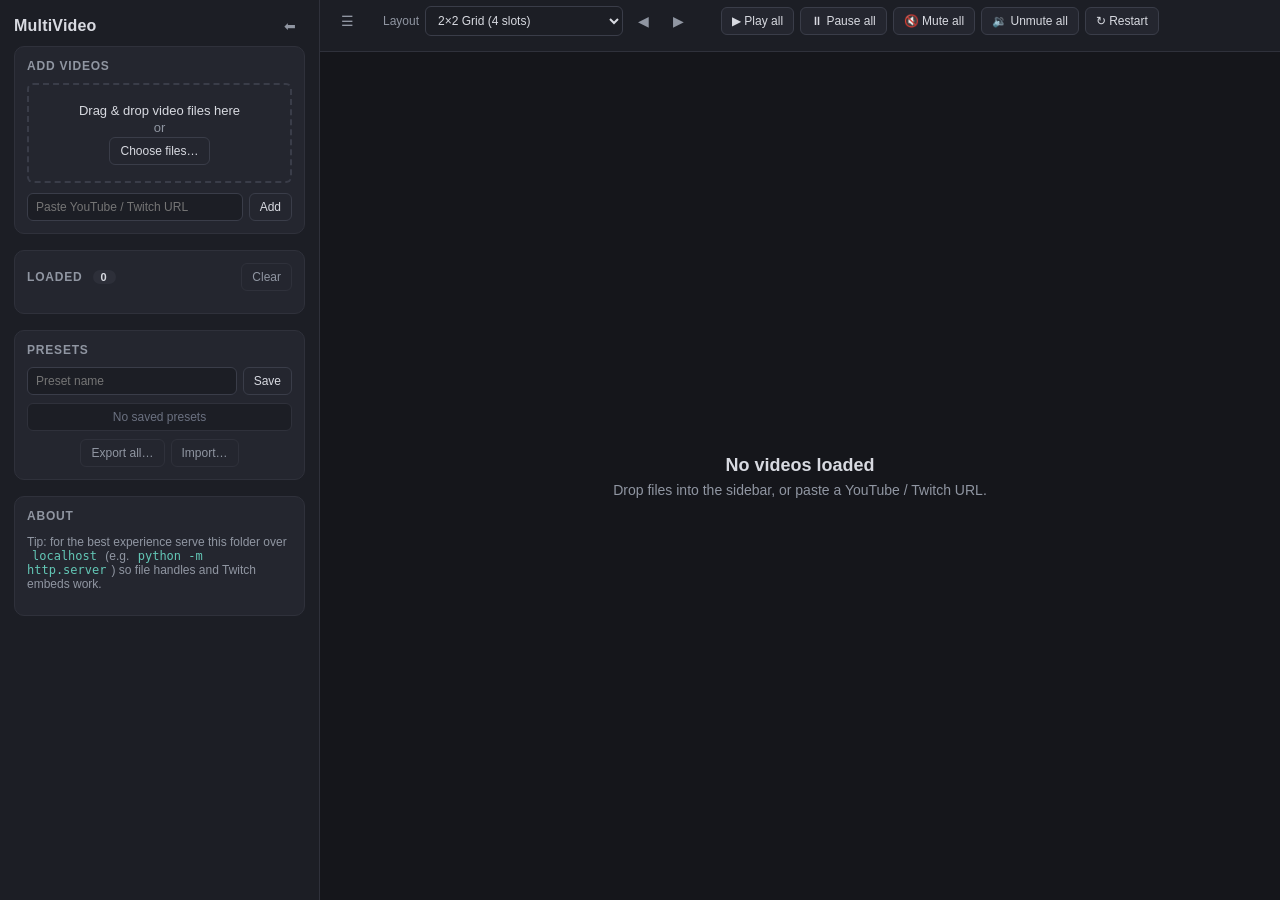
<file: index.html>
<!doctype html>
<html lang="en">
<head>
  <meta charset="utf-8" />
  <meta name="viewport" content="width=device-width,initial-scale=1" />
  <title>MultiVideo</title>
  <link rel="stylesheet" href="styles.css" />
</head>
<body>
  <div id="app" class="app sidebar-open">
    <!-- Sidebar -->
    <aside id="sidebar" class="sidebar">
      <div class="sidebar-header">
        <h1>MultiVideo</h1>
        <button id="collapseBtn" class="icon-btn" title="Collapse sidebar (C)">&#x2B05;</button>
      </div>

      <section class="panel">
        <h2>Add videos</h2>
        <div id="dropZone" class="drop-zone">
          <p>Drag &amp; drop video files here</p>
          <p class="muted">or</p>
          <div class="btn-row">
            <button id="pickFilesBtn" class="btn">Choose files…</button>
          </div>
        </div>

        <div class="url-row">
          <input id="urlInput" type="text" placeholder="Paste YouTube / Twitch URL" />
          <button id="addUrlBtn" class="btn">Add</button>
        </div>
      </section>

      <section class="panel">
        <div class="panel-header">
          <h2>Loaded <span id="videoCount" class="count-badge">0</span></h2>
          <button id="clearAllBtn" class="btn btn-subtle" title="Remove all">Clear</button>
        </div>
        <ul id="videoList" class="video-list"></ul>
      </section>

      <section class="panel">
        <h2>Presets</h2>
        <div class="preset-save-row">
          <input id="presetNameInput" type="text" placeholder="Preset name" />
          <button id="savePresetBtn" class="btn">Save</button>
        </div>
        <ul id="presetList" class="preset-list"></ul>
        <div class="btn-row">
          <button id="exportPresetsBtn" class="btn btn-subtle">Export all…</button>
          <button id="importPresetsBtn" class="btn btn-subtle">Import…</button>
          <input id="importFileInput" type="file" accept="application/json" hidden />
        </div>
      </section>

      <section class="panel">
        <h2>About</h2>
        <p class="muted small">
          Tip: for the best experience serve this folder over
          <code>localhost</code> (e.g. <code>python -m http.server</code>)
          so file handles and Twitch embeds work.
        </p>
      </section>
    </aside>

    <!-- Main area -->
    <main class="main">
      <header id="topBar" class="top-bar">
        <button id="toggleSidebarBtn" class="icon-btn" title="Toggle sidebar (C)">&#x2630;</button>

        <div class="control-group">
          <label class="lbl">Layout</label>
          <select id="layoutSelect" class="select"></select>
          <button id="prevLayoutBtn" class="icon-btn" title="Previous layout">&#x25C0;</button>
          <button id="nextLayoutBtn" class="icon-btn" title="Next layout (L)">&#x25B6;</button>
        </div>

        <div class="control-group">
          <button id="playAllBtn" class="btn" title="Play all (Space)">&#x25B6; Play all</button>
          <button id="pauseAllBtn" class="btn" title="Pause all (Space)">&#x23F8; Pause all</button>
          <button id="muteAllBtn" class="btn" title="Mute all (M)">&#x1F507; Mute all</button>
          <button id="unmuteAllBtn" class="btn" title="Unmute all (M)">&#x1F509; Unmute all</button>
          <button id="restartAllBtn" class="btn" title="Restart all">&#x21BB; Restart</button>
        </div>

        <div class="control-group cycle-group">
          <label class="lbl">
            <input id="autoCycleToggle" type="checkbox" /> Auto-cycle
          </label>
          <label class="lbl">
            every
            <input id="cycleIntervalInput" type="number" min="5" max="3600" step="1" value="30" />
            s &plusmn;
            <input id="cycleJitterInput" type="number" min="0" max="120" step="1" value="10" />
            s
          </label>
          <span id="cycleStatus" class="muted small"></span>
        </div>

        <div class="control-group right">
          <button id="fullscreenBtn" class="btn" title="Fullscreen (F)">&#x26F6; Fullscreen</button>
        </div>
      </header>

      <section id="stage" class="stage" data-layout=""></section>

      <div id="emptyState" class="empty-state">
        <h2>No videos loaded</h2>
        <p>Drop files into the sidebar, or paste a YouTube / Twitch URL.</p>
      </div>
    </main>
  </div>

  <div id="toastStack" class="toast-stack"></div>

  <script src="app.js" type="module"></script>
</body>
</html>
</file>
<file: styles.css>
/* ================================================================
   MultiVideo — dark theme, easy on the eyes
   ================================================================ */

:root {
  --bg: #15161b;
  --bg-2: #1c1e25;
  --bg-3: #24262f;
  --bg-hover: #2d2f39;
  --border: #2f313b;
  --border-strong: #3a3d49;
  --text: #d8dae1;
  --text-dim: #9096a2;
  --text-faint: #6b7180;
  --accent: #7f8cf5;
  --accent-2: #63c7b6;
  --danger: #e06c75;
  --warning: #e5b26a;
  --success: #8fbf7a;
  --radius: 6px;
  --radius-lg: 10px;
  --sidebar-w: 320px;
  --topbar-h: 52px;
  --shadow: 0 4px 16px rgba(0, 0, 0, 0.35);
  font-family: -apple-system, BlinkMacSystemFont, "Segoe UI", Roboto,
    "Helvetica Neue", Arial, sans-serif;
}

* { box-sizing: border-box; }

html, body {
  height: 100%;
  margin: 0;
  padding: 0;
  background: var(--bg);
  color: var(--text);
  overflow: hidden;
  font-size: 14px;
}

code {
  background: var(--bg-3);
  padding: 1px 5px;
  border-radius: 4px;
  font-size: 12px;
  color: var(--accent-2);
}

/* ================================================================
   Layout shell
   ================================================================ */
.app {
  display: grid;
  grid-template-columns: var(--sidebar-w) 1fr;
  grid-template-rows: 100vh;
  width: 100vw;
  height: 100vh;
}
.app.sidebar-collapsed {
  grid-template-columns: 0 1fr;
}
.app.sidebar-collapsed .sidebar {
  transform: translateX(calc(-1 * var(--sidebar-w)));
  opacity: 0;
  pointer-events: none;
}

/* Fullscreen: drop the grid entirely and use flexbox for reliability */
.app.fullscreen-mode {
  display: block !important;
}
.app.fullscreen-mode .sidebar {
  display: none !important;
}
.app.fullscreen-mode .main {
  display: flex !important;
  flex-direction: column;
  width: 100vw;
  height: 100vh;
}
.app.fullscreen-mode .top-bar {
  display: none !important;
}
.app.fullscreen-mode .stage {
  flex: 1;
  width: 100%;
  min-height: 0;
}
.app.fullscreen-mode .empty-state {
  inset: 0;
}

/* ================================================================
   Sidebar
   ================================================================ */
.sidebar {
  background: var(--bg-2);
  border-right: 1px solid var(--border);
  overflow-y: auto;
  overflow-x: hidden;
  transition: transform 0.18s ease, opacity 0.18s ease;
  display: flex;
  flex-direction: column;
  gap: 4px;
  padding: 14px;
}

.sidebar::-webkit-scrollbar { width: 10px; }
.sidebar::-webkit-scrollbar-track { background: transparent; }
.sidebar::-webkit-scrollbar-thumb {
  background: var(--bg-3);
  border-radius: 6px;
}

.sidebar-header {
  display: flex;
  align-items: center;
  justify-content: space-between;
  margin-bottom: 4px;
}
.sidebar-header h1 {
  font-size: 16px;
  margin: 0;
  letter-spacing: 0.2px;
  color: var(--text);
}

.panel {
  background: var(--bg-3);
  border: 1px solid var(--border);
  border-radius: var(--radius-lg);
  padding: 12px;
  margin-bottom: 12px;
}
.panel h2 {
  font-size: 12px;
  text-transform: uppercase;
  letter-spacing: 0.8px;
  color: var(--text-dim);
  margin: 0 0 10px 0;
  font-weight: 600;
}
.panel-header {
  display: flex;
  align-items: center;
  justify-content: space-between;
  margin-bottom: 10px;
}
.panel-header h2 { margin: 0; }

.count-badge {
  background: var(--bg-hover);
  color: var(--text);
  border-radius: 999px;
  padding: 1px 8px;
  font-size: 11px;
  margin-left: 6px;
}

.muted { color: var(--text-dim); }
.small { font-size: 12px; }

/* Drop zone */
.drop-zone {
  border: 2px dashed var(--border-strong);
  border-radius: var(--radius);
  padding: 16px 10px;
  text-align: center;
  transition: border-color 0.15s, background 0.15s;
  margin-bottom: 10px;
}
.drop-zone.drag-active {
  border-color: var(--accent);
  background: rgba(127, 140, 245, 0.08);
}
.drop-zone p { margin: 2px 0; font-size: 13px; }

.url-row {
  display: flex;
  gap: 6px;
}
.url-row input {
  flex: 1;
  min-width: 0;
}

/* Loaded video list */
.video-list {
  list-style: none;
  padding: 0;
  margin: 0;
  max-height: 240px;
  overflow-y: auto;
  display: flex;
  flex-direction: column;
  gap: 4px;
}
.video-list li {
  display: flex;
  align-items: center;
  gap: 6px;
  background: var(--bg-2);
  border: 1px solid var(--border);
  border-radius: var(--radius);
  padding: 6px 8px;
  font-size: 12px;
}
.video-list .vi-name {
  flex: 1;
  overflow: hidden;
  text-overflow: ellipsis;
  white-space: nowrap;
}
.video-list .vi-type {
  font-size: 10px;
  text-transform: uppercase;
  color: var(--text-dim);
  background: var(--bg-3);
  padding: 1px 5px;
  border-radius: 3px;
  letter-spacing: 0.4px;
}
.video-list .vi-type.file   { color: var(--accent-2); }
.video-list .vi-type.youtube{ color: #ff7373; }
.video-list .vi-type.twitch { color: #b4a0ff; }
.video-list .vi-actions { display: flex; gap: 2px; }
.video-list button.icon-btn { font-size: 12px; padding: 2px 6px; }

/* Presets */
.preset-save-row {
  display: flex;
  gap: 6px;
  margin-bottom: 8px;
}
.preset-save-row input { flex: 1; min-width: 0; }

.preset-list {
  list-style: none;
  padding: 0;
  margin: 0 0 8px 0;
  display: flex;
  flex-direction: column;
  gap: 4px;
  max-height: 220px;
  overflow-y: auto;
}
.preset-list li {
  display: flex;
  align-items: center;
  gap: 6px;
  background: var(--bg-2);
  border: 1px solid var(--border);
  border-radius: var(--radius);
  padding: 6px 8px;
  font-size: 12px;
}
.preset-list .pr-name {
  flex: 1;
  overflow: hidden;
  text-overflow: ellipsis;
  white-space: nowrap;
}
.preset-list .pr-meta {
  font-size: 10px;
  color: var(--text-faint);
}
.preset-list .pr-actions { display: flex; gap: 2px; }

/* ================================================================
   Top bar
   ================================================================ */
.main {
  display: grid;
  grid-template-rows: var(--topbar-h) 1fr;
  overflow: hidden;
  position: relative;
}
.top-bar {
  background: var(--bg-2);
  border-bottom: 1px solid var(--border);
  display: flex;
  align-items: center;
  gap: 12px;
  padding: 0 12px;
  flex-wrap: wrap;
  overflow-x: auto;
}
.top-bar::-webkit-scrollbar { height: 0; }

.control-group {
  display: flex;
  align-items: center;
  gap: 6px;
  padding: 6px 8px;
  border-radius: var(--radius);
}
.control-group.right { margin-left: auto; }
.lbl {
  font-size: 12px;
  color: var(--text-dim);
  display: inline-flex;
  align-items: center;
  gap: 4px;
}

.cycle-group .lbl input[type="number"] {
  width: 60px;
  text-align: center;
}

/* ================================================================
   Buttons, inputs, selects
   ================================================================ */
.btn {
  background: var(--bg-3);
  color: var(--text);
  border: 1px solid var(--border-strong);
  border-radius: var(--radius);
  padding: 6px 10px;
  font-size: 12px;
  cursor: pointer;
  transition: background 0.1s, border-color 0.1s, color 0.1s;
  white-space: nowrap;
}
.btn:hover:not(:disabled) {
  background: var(--bg-hover);
  border-color: var(--accent);
}
.btn:active:not(:disabled) {
  background: var(--accent);
  color: #0e0f12;
  border-color: var(--accent);
}
.btn:disabled { opacity: 0.45; cursor: not-allowed; }

.btn-subtle {
  background: transparent;
  color: var(--text-dim);
  border-color: var(--border);
}
.btn-subtle:hover:not(:disabled) {
  color: var(--text);
  background: var(--bg-hover);
}

.btn-danger {
  color: var(--danger);
  border-color: var(--border);
}
.btn-danger:hover {
  background: rgba(224, 108, 117, 0.1);
  border-color: var(--danger);
  color: var(--danger);
}

.btn-row {
  display: flex;
  gap: 6px;
  justify-content: center;
  flex-wrap: wrap;
}

.icon-btn {
  background: transparent;
  color: var(--text-dim);
  border: 1px solid transparent;
  border-radius: var(--radius);
  padding: 4px 8px;
  font-size: 14px;
  line-height: 1;
  cursor: pointer;
  transition: background 0.1s, color 0.1s;
}
.icon-btn:hover {
  background: var(--bg-hover);
  color: var(--text);
}

input[type="text"],
input[type="number"],
.select {
  background: var(--bg-2);
  color: var(--text);
  border: 1px solid var(--border-strong);
  border-radius: var(--radius);
  padding: 6px 8px;
  font-size: 12px;
  outline: none;
  transition: border-color 0.1s, background 0.1s;
}
input[type="text"]:focus,
input[type="number"]:focus,
.select:focus {
  border-color: var(--accent);
}
.select { padding-right: 22px; }

input[type="checkbox"] {
  accent-color: var(--accent);
}

/* ================================================================
   Stage (video grid)
   ================================================================ */
.stage {
  position: relative;
  background: #000;
  overflow: hidden;
  display: grid;
  gap: 0;
  padding: 0;
  width: 100%;
  height: 100%;
}

.vid-slot {
  position: relative;
  background: #000;
  overflow: hidden;
  min-width: 0;
  min-height: 0;
  outline: 1px solid #000;  /* tight hairline separator, can be 0 for pure seamless */
}

/* Force SDK wrapper divs (YouTube/Twitch containers) to fill the slot.
   Use :not(.slot-overlay) to avoid hitting the hover overlay div. */
.vid-slot > div:not(.slot-overlay) {
  position: absolute !important;
  inset: 0 !important;
  width: 100% !important;
  height: 100% !important;
}

/* Force all nested divs (SDK inner targets) to also fill */
.vid-slot > div:not(.slot-overlay) > div {
  width: 100% !important;
  height: 100% !important;
}

.vid-slot video,
.vid-slot iframe {
  width: 100% !important;
  height: 100% !important;
  object-fit: cover;
  display: block;
  background: #000;
  border: 0 !important;
}

.vid-slot .slot-overlay {
  position: absolute;
  inset: 0;
  display: flex;
  flex-direction: column;
  justify-content: space-between;
  padding: 6px 8px;
  pointer-events: none;
  opacity: 0;
  transition: opacity 0.15s;
  background: linear-gradient(
    to bottom,
    rgba(0, 0, 0, 0.45) 0%,
    rgba(0, 0, 0, 0) 25%,
    rgba(0, 0, 0, 0) 70%,
    rgba(0, 0, 0, 0.6) 100%
  );
}
.vid-slot:hover .slot-overlay { opacity: 1; }
.app.fullscreen-mode .vid-slot .slot-overlay { display: none; }

.slot-header {
  display: flex;
  justify-content: space-between;
  gap: 6px;
  pointer-events: auto;
}
.slot-title {
  font-size: 11px;
  color: #fff;
  background: rgba(0, 0, 0, 0.55);
  padding: 2px 6px;
  border-radius: 3px;
  max-width: 80%;
  overflow: hidden;
  text-overflow: ellipsis;
  white-space: nowrap;
}
.slot-footer {
  display: flex;
  justify-content: flex-end;
  gap: 4px;
  pointer-events: auto;
}
.slot-footer button {
  background: rgba(0, 0, 0, 0.55);
  color: #fff;
  border: 1px solid rgba(255, 255, 255, 0.15);
  border-radius: 3px;
  padding: 2px 6px;
  font-size: 11px;
  cursor: pointer;
}
.slot-footer button:hover { background: rgba(0, 0, 0, 0.75); }

/* ================================================================
   Empty state
   ================================================================ */
.empty-state {
  position: absolute;
  inset: var(--topbar-h) 0 0 0;
  display: flex;
  flex-direction: column;
  align-items: center;
  justify-content: center;
  text-align: center;
  color: var(--text-dim);
  pointer-events: none;
  background: var(--bg);
}
.empty-state h2 {
  margin: 0 0 6px 0;
  font-size: 18px;
  color: var(--text);
}
.empty-state p { margin: 0; }
.app.has-videos .empty-state { display: none; }
.app.fullscreen-mode .empty-state { top: 0; }

/* ================================================================
   Layouts
   Each layout sets grid-template-columns / rows and slot grid-area.
   Slots are placed in document order and styled via nth-child so
   the declaration is self-contained.
   ================================================================ */

/* uniform grids */
.stage[data-layout="1x1"]  { grid-template: "a" 1fr / 1fr; }
.stage[data-layout="1x1"] .vid-slot:nth-child(1) { grid-area: a; }

.stage[data-layout="1x2"]  { grid-template: "a" 1fr "b" 1fr / 1fr; }
.stage[data-layout="1x2"] .vid-slot:nth-child(1) { grid-area: a; }
.stage[data-layout="1x2"] .vid-slot:nth-child(2) { grid-area: b; }

.stage[data-layout="2x1"]  { grid-template: "a b" 1fr / 1fr 1fr; }
.stage[data-layout="2x1"] .vid-slot:nth-child(1) { grid-area: a; }
.stage[data-layout="2x1"] .vid-slot:nth-child(2) { grid-area: b; }

.stage[data-layout="2x2"]  {
  grid-template:
    "a b" 1fr
    "c d" 1fr / 1fr 1fr;
}
.stage[data-layout="2x2"] .vid-slot:nth-child(1) { grid-area: a; }
.stage[data-layout="2x2"] .vid-slot:nth-child(2) { grid-area: b; }
.stage[data-layout="2x2"] .vid-slot:nth-child(3) { grid-area: c; }
.stage[data-layout="2x2"] .vid-slot:nth-child(4) { grid-area: d; }

.stage[data-layout="3x3"]  { grid-template: repeat(3, 1fr) / repeat(3, 1fr); }
.stage[data-layout="4x4"]  { grid-template: repeat(4, 1fr) / repeat(4, 1fr); }

/* 1 large top + N small beneath (2/3/4) */
.stage[data-layout="top1-bot2"] {
  grid-template:
    "a a" 2fr
    "b c" 1fr / 1fr 1fr;
}
.stage[data-layout="top1-bot2"] .vid-slot:nth-child(1) { grid-area: a; }
.stage[data-layout="top1-bot2"] .vid-slot:nth-child(2) { grid-area: b; }
.stage[data-layout="top1-bot2"] .vid-slot:nth-child(3) { grid-area: c; }

.stage[data-layout="top1-bot3"] {
  grid-template:
    "a a a" 2fr
    "b c d" 1fr / 1fr 1fr 1fr;
}
.stage[data-layout="top1-bot3"] .vid-slot:nth-child(1) { grid-area: a; }
.stage[data-layout="top1-bot3"] .vid-slot:nth-child(2) { grid-area: b; }
.stage[data-layout="top1-bot3"] .vid-slot:nth-child(3) { grid-area: c; }
.stage[data-layout="top1-bot3"] .vid-slot:nth-child(4) { grid-area: d; }

.stage[data-layout="top1-bot4"] {
  grid-template:
    "a a a a" 2fr
    "b c d e" 1fr / 1fr 1fr 1fr 1fr;
}
.stage[data-layout="top1-bot4"] .vid-slot:nth-child(1) { grid-area: a; }
.stage[data-layout="top1-bot4"] .vid-slot:nth-child(2) { grid-area: b; }
.stage[data-layout="top1-bot4"] .vid-slot:nth-child(3) { grid-area: c; }
.stage[data-layout="top1-bot4"] .vid-slot:nth-child(4) { grid-area: d; }
.stage[data-layout="top1-bot4"] .vid-slot:nth-child(5) { grid-area: e; }

/* Big center, small surround (1 + 8 = 3x3 center big) */
.stage[data-layout="center-surround"] {
  grid-template:
    "a b c" 1fr
    "d e f" 1fr
    "g h i" 1fr / 1fr 1fr 1fr;
}
.stage[data-layout="center-surround"] .vid-slot:nth-child(1) { grid-area: e; }
.stage[data-layout="center-surround"] .vid-slot:nth-child(2) { grid-area: a; }
.stage[data-layout="center-surround"] .vid-slot:nth-child(3) { grid-area: b; }
.stage[data-layout="center-surround"] .vid-slot:nth-child(4) { grid-area: c; }
.stage[data-layout="center-surround"] .vid-slot:nth-child(5) { grid-area: d; }
.stage[data-layout="center-surround"] .vid-slot:nth-child(6) { grid-area: f; }
.stage[data-layout="center-surround"] .vid-slot:nth-child(7) { grid-area: g; }
.stage[data-layout="center-surround"] .vid-slot:nth-child(8) { grid-area: h; }
.stage[data-layout="center-surround"] .vid-slot:nth-child(9) { grid-area: i; }

/* Tall sides + center column (3-pane theater) */
.stage[data-layout="theater3"] {
  grid-template: "a b c" 1fr / 1fr 2fr 1fr;
}
.stage[data-layout="theater3"] .vid-slot:nth-child(1) { grid-area: b; }
.stage[data-layout="theater3"] .vid-slot:nth-child(2) { grid-area: a; }
.stage[data-layout="theater3"] .vid-slot:nth-child(3) { grid-area: c; }

/* Tall sides (1 each) + center column with 2 stacked */
.stage[data-layout="theater4"] {
  grid-template:
    "a b c" 1fr
    "a d c" 1fr / 1fr 2fr 1fr;
}
.stage[data-layout="theater4"] .vid-slot:nth-child(1) { grid-area: b; }
.stage[data-layout="theater4"] .vid-slot:nth-child(2) { grid-area: d; }
.stage[data-layout="theater4"] .vid-slot:nth-child(3) { grid-area: a; }
.stage[data-layout="theater4"] .vid-slot:nth-child(4) { grid-area: c; }

/* Picture-in-picture: 1 big + 1 small overlay */
.stage[data-layout="pip"] {
  grid-template: "a" 1fr / 1fr;
  position: relative;
}
.stage[data-layout="pip"] .vid-slot:nth-child(1) { grid-area: a; }
.stage[data-layout="pip"] .vid-slot:nth-child(2) {
  position: absolute;
  right: 16px;
  bottom: 16px;
  width: 28%;
  height: 28%;
  border: 2px solid rgba(255, 255, 255, 0.12);
  border-radius: var(--radius);
  z-index: 2;
  box-shadow: var(--shadow);
}

/* ================================================================
   Toasts
   ================================================================ */
.toast-stack {
  position: fixed;
  right: 16px;
  bottom: 16px;
  display: flex;
  flex-direction: column;
  gap: 6px;
  z-index: 9999;
  pointer-events: none;
}
.toast {
  background: var(--bg-3);
  color: var(--text);
  border: 1px solid var(--border-strong);
  padding: 8px 12px;
  border-radius: var(--radius);
  box-shadow: var(--shadow);
  font-size: 12px;
  max-width: 320px;
  pointer-events: auto;
  animation: toast-in 0.18s ease;
}
.toast.err    { border-color: var(--danger); }
.toast.warn   { border-color: var(--warning); }
.toast.ok     { border-color: var(--success); }
@keyframes toast-in {
  from { opacity: 0; transform: translateX(10px); }
  to   { opacity: 1; transform: translateX(0); }
}
</file>
